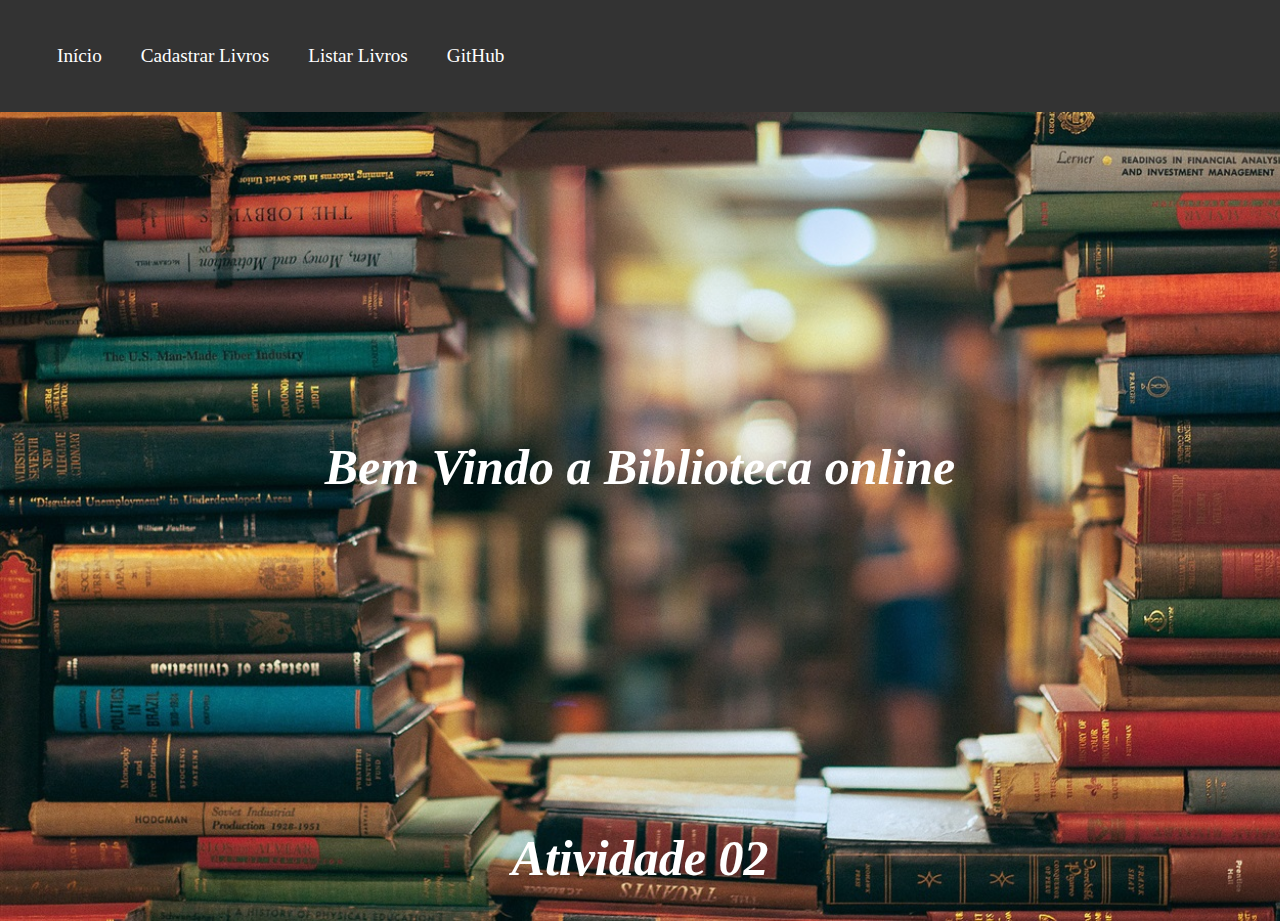
<file: Atividade 02 - biblioteca/index.html>
<!DOCTYPE html>
<html lang="PT-BR">
<head>
    <meta charset="UTF-8">
    <meta name="viewport" content="width=device-width, initial-scale=1.0">
    <title>Biblioteca</title>
    <link rel="stylesheet" href="./style.css">
</head>
<body>
    <header>
        <ul>
            <li><a href="./index.html">Início</a></li>
            <li><a href="./CadastrarLivros.html">Cadastrar Livros</a></li>
            <li><a href="">Listar Livros</a></li>
            <li><a href="https://github.com/MatheusRibeir098/Front-End-das-Atividades-do-Senai/blob/main/README.md">GitHub</a></li>
        </ul>        
    </header>

<section>
    <h1 class="center">Bem Vindo a Biblioteca online </h1>
    <h1 class="center">Atividade 02</h1>
</section>
    
</body>
</html>
</file>
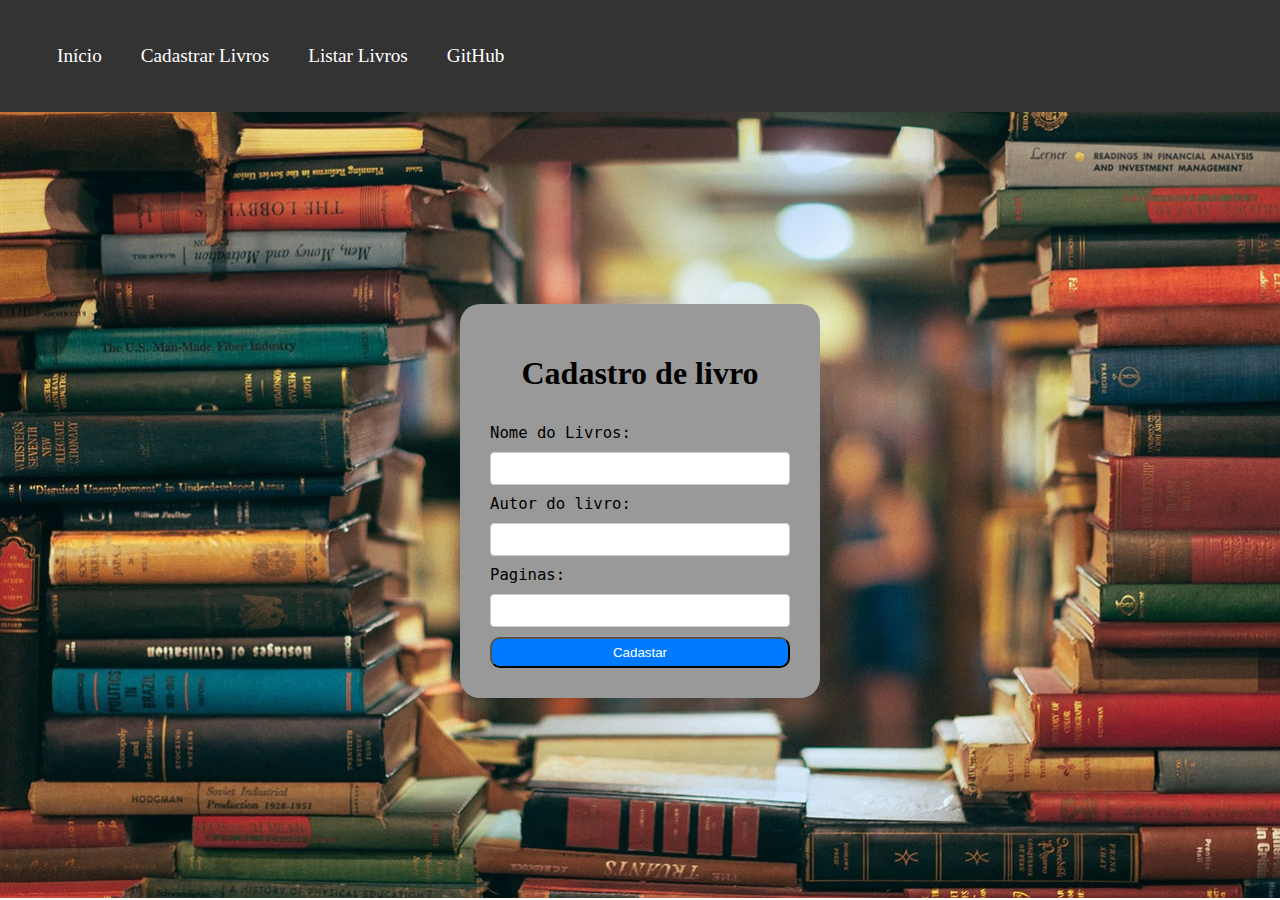
<file: Atividade 02 - biblioteca/CadastrarLivros.html>
<!DOCTYPE html>
<html lang="PT-BR">
<head>
    <meta charset="UTF-8">
    <meta name="viewport" content="width=device-width, initial-scale=1.0">
    <title>Cadastar Livros</title>
    <link rel="stylesheet" href="./style.css">
</head>
<body>
    <header>
        <ul>
            <li><a href="./index.html">Início</a></li>
            <li><a href="#livros">Cadastrar Livros</a></li>
            <li><a href="">Listar Livros</a></li>
            <li><a href="https://github.com/MatheusRibeir098/Front-End-das-Atividades-do-Senai/blob/main/README.md">GitHub</a></li>
        </ul>        
    </header>

    <section>
        <div class="box">
            <h1>Cadastro de livro</h1>
            <label for="">Nome do Livros:</label>
            <input type="text" name="" id="">
            <label for="">Autor do livro:</label>
            <input type="text" name="" id="">
            <label for="">Paginas:</label>
            <input type="text" name="" id="">
            <button>Cadastar</button>
        </div>
    </section>
    
</body>
</html>
</file>
<file: Atividade 02 - biblioteca/style.css>
body{
    background-image: url('./img/Lot-of-books-in-library_1440x900-2346921877.jpg');
    background-size: cover; /* Ajusta a imagem para cobrir toda a área do body */
    background-repeat: no-repeat; /* Evita que a imagem se repita */
    
   
}

header{
    background-color: #333;
    padding: 45px;
    margin: -8px;
}

ul {
    list-style-type: none; /* Remove os marcadores */
    padding: 0;
    margin: 0;
    display: flex; /* Alinha os itens na horizontal */
    background-color: #333;
}

ul li {
    margin-right: 15px; /* Espaçamento entre os itens */
}

ul li a {
    text-decoration: none; /* Remove o sublinhado dos links */
    color: white;
    padding: 8px 12px;
    transition: color 0.3s; /* Adiciona uma transição suave ao passar o mouse */
    font-size: larger;
}

ul li a:hover {
    color: #007BFF; /* Altera a cor do link ao passar o mouse */
}

.center{
    text-align: center;
    color: rgb(255, 255, 255);
    font-size: 50px;
    padding-top: 300px;
    font-style: oblique;
}

.box {
    padding: 30px;
    border-radius: 20px;
    background-color: #999999;
    display: flex;
    flex-direction: column; /* Coloca os itens em uma coluna */
    gap: 10px; /* Espaçamento entre os itens */
    max-width: 300px; /* Limita a largura da caixa */
    margin: 200px auto; /* Centraliza a caixa na página */
}

.box h1{
    text-align: center;
    font-size: xx-large;

}

label {
    font-size: larger; /* Deixa o texto dos rótulos em negrito */
    font-family: Monospace;
}

input {
    padding: 8px; /* Adiciona um pouco de espaço interno */
    border: 1px solid #ccc; /* Borda padrão */
    border-radius: 4px; /* Bordas arredondadas */
}

button{
    border-radius: 10px;
    padding: 2%;
    background-color: #007BFF;
    color: white;
}
</file>
